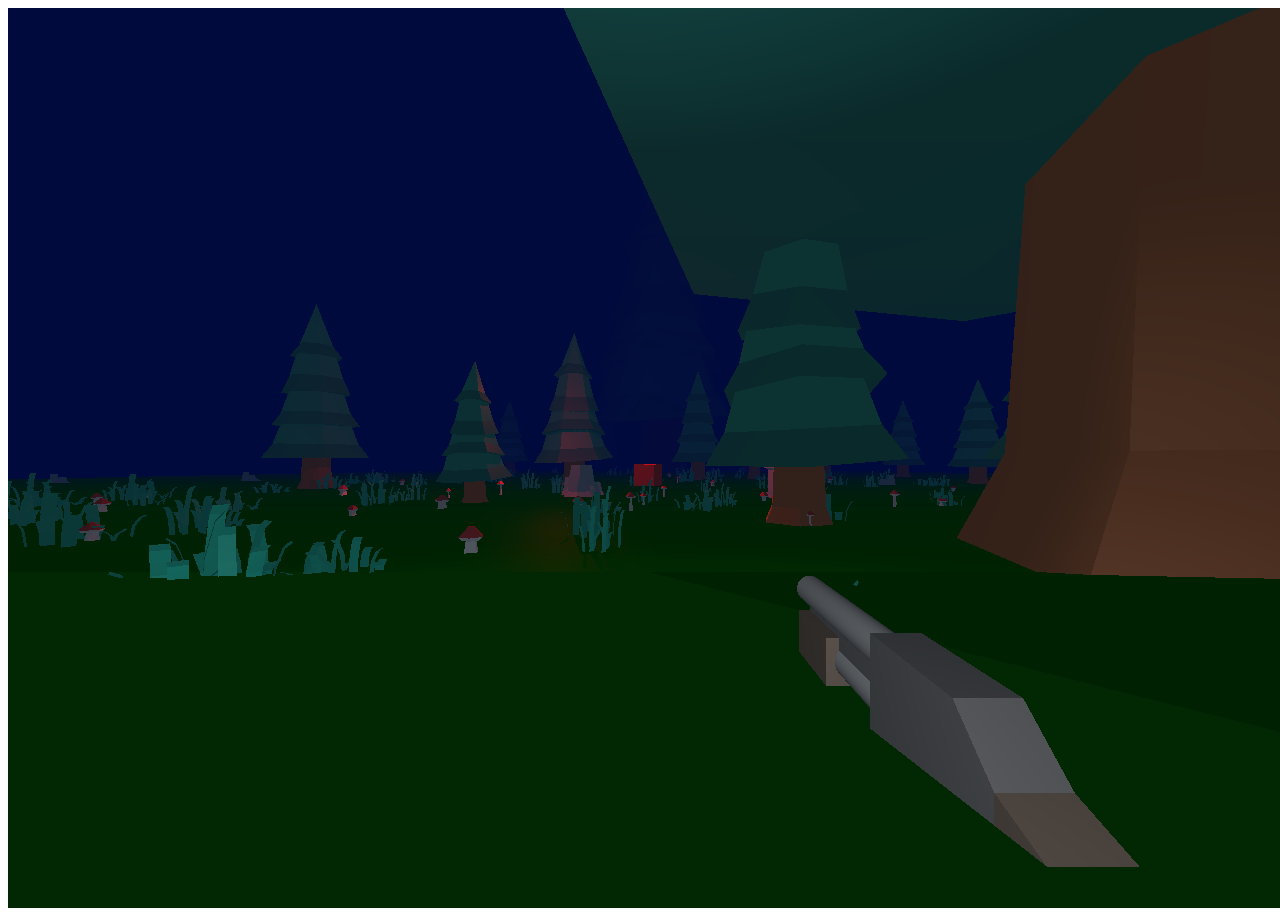
<file: index.html>
<!DOCTYPE html>
<html>
<head>
    <title>Game</title>
    <script type="text/javascript" src="js/lib/three.min.js" ></script>
    <script type="module" src ="js/lib/three.module.js"></script>
<!--    <script type="text/javascript" src ="js/lib/PointerLockControls.js"></script>-->
    <script type="text/javascript" src="js/lib/MTLLoader.js" ></script>
    <script type="text/javascript" src="js/lib/OBJLoader.js" ></script>
<!--    <script type="text/javascript" src="js/lib/CameraControls.js"></script>-->
<!--    <script type="text/javascript" src="js/lib/OrbitControls.js"></script>-->

    <script type="text/javascript" src="js/game.js" ></script>
</head>
<body>

</body>
</html>
</file>
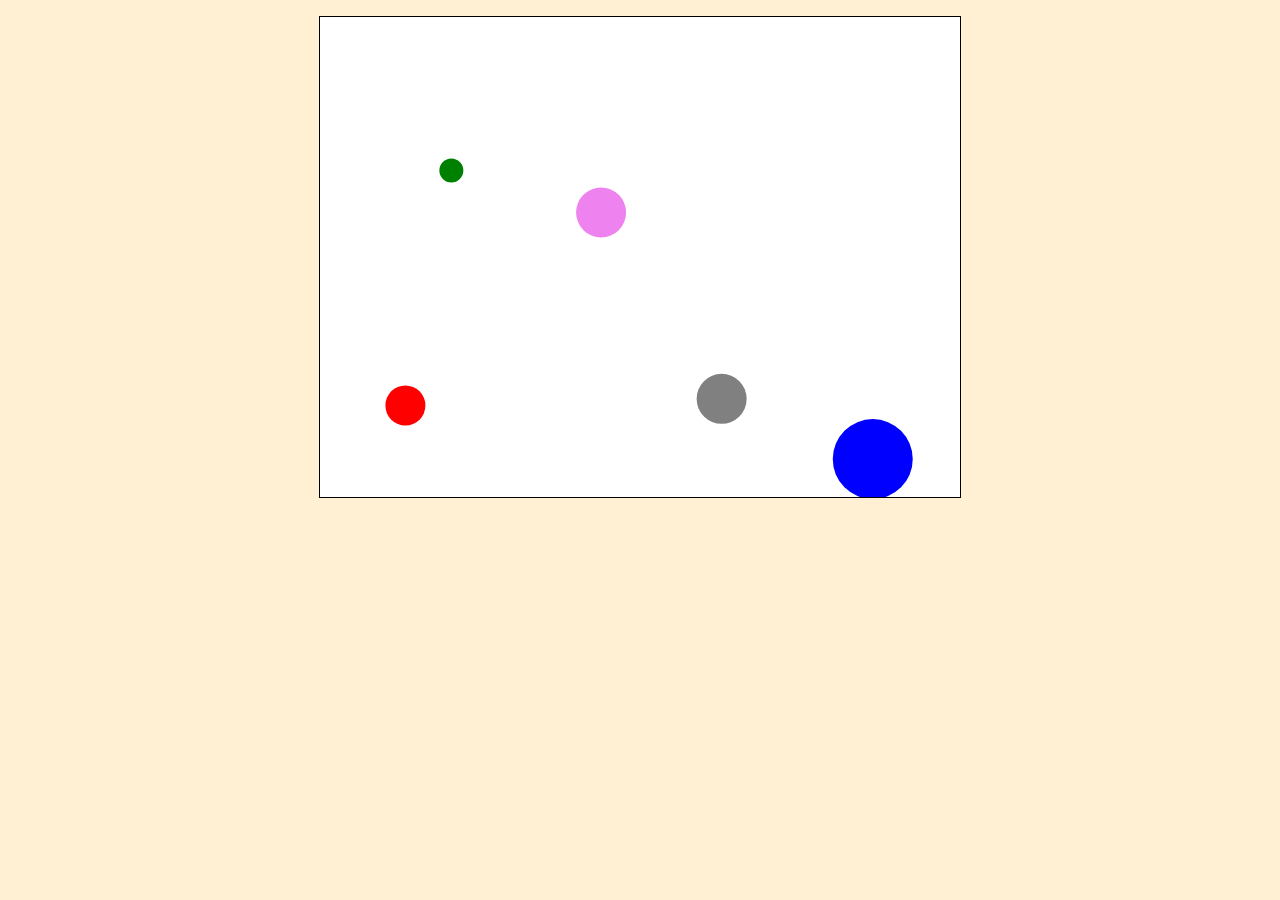
<file: animation.html>
<!DOCTYPE html>
<html lang="en">
<head>
    <meta charset="UTF-8">
    <title>Пример программы на Canvas</title>
    <link rel="stylesheet" href="animation_style.css"/>
</head>
<body>
    <canvas id="game" width="640" height="480">
        <!--canvas размера 640 на 480 пикселей -->
        Ваш браузер не поддерживает canvas
    </canvas>

    <!--
    скрипт в конце, чтобы быть уверенными, что он выполнится после
    загрузки страницы
    -->
    <script type="application/javascript" src="js/animation_script.js"></script>
</body>
</html>
</file>
<file: animation_style.css>
canvas {
    display: block;
    margin: 1em auto;
    border: 1px solid black;
}

body {
    background: #fff0d4;
}
</file>
